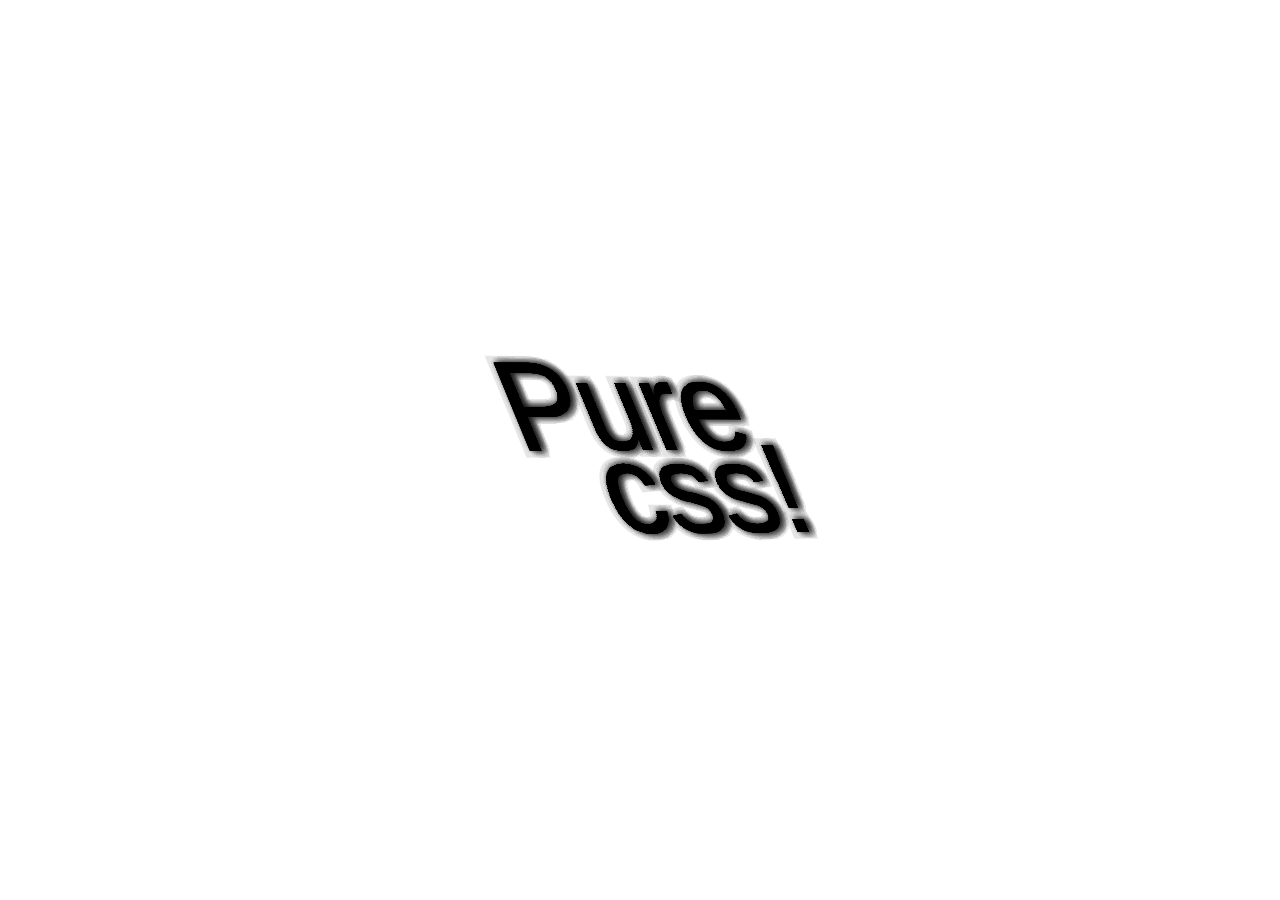
<file: 2nd page/1.html>
<!DOCTYPE html>
<html>
<head>

<style> 
		
// google font subsetting, see Heydon Pickering's: http://www.sitepoint.com/joy-of-subsets-web-fonts/
@import url('//fonts.googleapis.com/css?family=Pacifico&text=Pure');
@import url('//fonts.googleapis.com/css?family=Roboto:700&text=css');
@import url('//fonts.googleapis.com/css?family=Kaushan+Script&text=!');

body { 
  min-height: 450px;
  height: 100vh;
  margin: 0;
  background: radial-gradient(circle, darken(dodgerblue, 10%), #1f4f96, #1b2949, #000);
}

.stage {
  height: 300px;
  width: 500px;
  margin: auto;
  position: absolute;
  top: 0; right: 0; bottom: 0; left: 0;
  perspective: 9999px;
  transform-style: preserve-3d;
}

.layer {
  width: 100%;
  height: 100%;
  position: absolute;
  transform-style: preserve-3d;
  animation: ?_? 5s infinite alternate ease-in-out -7.5s;
  animation-fill-mode: forwards;
  transform: rotateY(40deg) rotateX(33deg) translateZ(0);
}

.layer:after {
  font: 150px/0.65 'Pacifico', 'Kaushan Script', Futura, 'Roboto', 'Trebuchet MS', Helvetica, sans-serif;
  content: 'Pure\A    css!';
  white-space: pre;
  text-align: center;
  height: 100%;
  width: 100%;
  position: absolute;
  top: 50px; 
  color: darken(#fff, 4%);
  letter-spacing: -2px;
  text-shadow: 4px 0 10px hsla(0, 0%, 0%, .13);
}

$i: 1;
$NUM_LAYERS: 20;
@for $i from 1 through $NUM_LAYERS {
  .layer:nth-child(#{$i}):after{
    transform: translateZ(($i - 1) * -1.5px);
  }
}

.layer:nth-child(n+#{round($NUM_LAYERS/2)}):after {
  -webkit-text-stroke: 3px hsla(0, 0%, 0%, .25);
}

.layer:nth-child(n+#{round($NUM_LAYERS/2 + 1)}):after {
  -webkit-text-stroke: 15px dodgerblue;
  text-shadow: 6px 0 6px darken(dodgerblue,35%),
               5px 5px 5px darken(dodgerblue,40%),
               0 6px 6px darken(dodgerblue,35%);
}

.layer:nth-child(n+#{round($NUM_LAYERS/2 + 2)}):after {
  -webkit-text-stroke: 15px darken(dodgerblue, 10%);
}

.layer:last-child:after {
  -webkit-text-stroke: 17px hsla(0, 0%, 0%, .1);
}

.layer:first-child:after{
  color: #fff;
  text-shadow: none;
}

@keyframes ?_? {
  100% { transform: rotateY(-40deg) rotateX(-43deg); }
}

VIEW COMPILED


</style>
</head>
<body>

<div class="stage">
  <div class="layer"></div>
  <div class="layer"></div>
  <div class="layer"></div>
  <div class="layer"></div>
  <div class="layer"></div>
  <div class="layer"></div>
  <div class="layer"></div>
  <div class="layer"></div>
  <div class="layer"></div>
  <div class="layer"></div>
  <div class="layer"></div>
  <div class="layer"></div>
  <div class="layer"></div>
  <div class="layer"></div>
  <div class="layer"></div>
  <div class="layer"></div>
  <div class="layer"></div>
  <div class="layer"></div>
  <div class="layer"></div>
  <div class="layer"></div>
</div>


</body>
</html>
</file>
